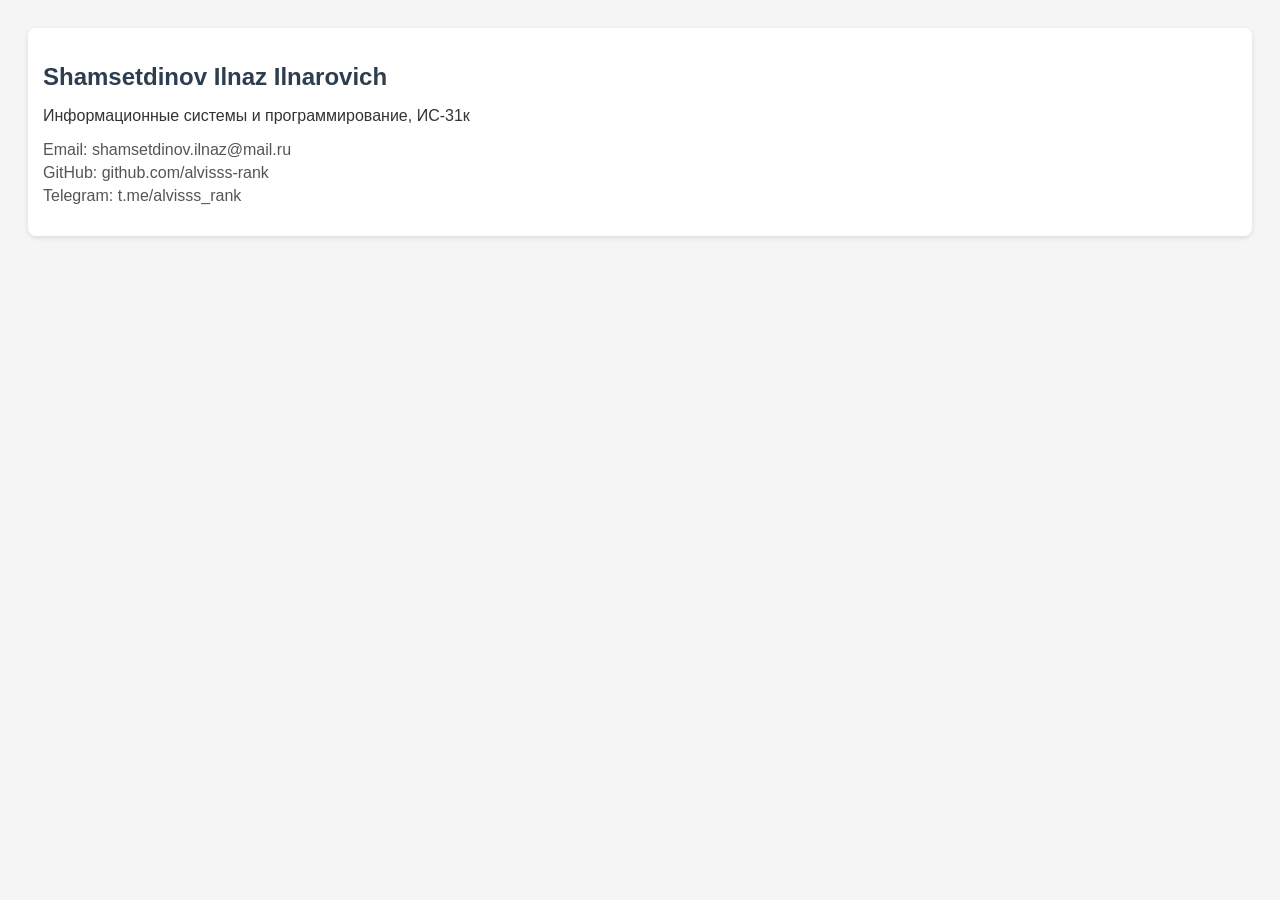
<file: index.html>
<!DOCTYPE html>
<html lang="en">
<head>
    <meta charset="UTF-8">
    <meta name="viewport" content="width=device-width, initial-scale=1.0">
    <title>Home Page</title>
    <link rel="stylesheet" href="style.css">
</head>
<body>
    <section class="user-profile">
        <h2>Shamsetdinov Ilnaz Ilnarovich</h2>
        <p>Информационные системы и программирование, ИС-31к</p>
        <ul>
            <li>Email: shamsetdinov.ilnaz@mail.ru</li>
            <li>GitHub: github.com/alvisss-rank</li>
            <li>Telegram: t.me/alvisss_rank</li>
        </ul>
    </section>
    <div class="new-section">
    <div></div>
    <div></div>
</div>
</body>
</html>
</file>
<file: style.css>
body {
    font-family: Arial, sans-serif;
    background-color: #f5f5f5;
    color: #333;
    padding: 20px;
}

.user-profile {
    background-color: white;
    padding: 15px;
    border-radius: 8px;
    box-shadow: 0 2px 5px rgba(0,0,0,0.1);
}

.user-profile h2 {
    color: #2c3e50;
    margin-bottom: 10px;
}

.user-profile ul {
    list-style-type: none;
    padding-left: 0;
}

.user-profile li {
    margin-bottom: 5px;
    color: #555;
}
</file>
